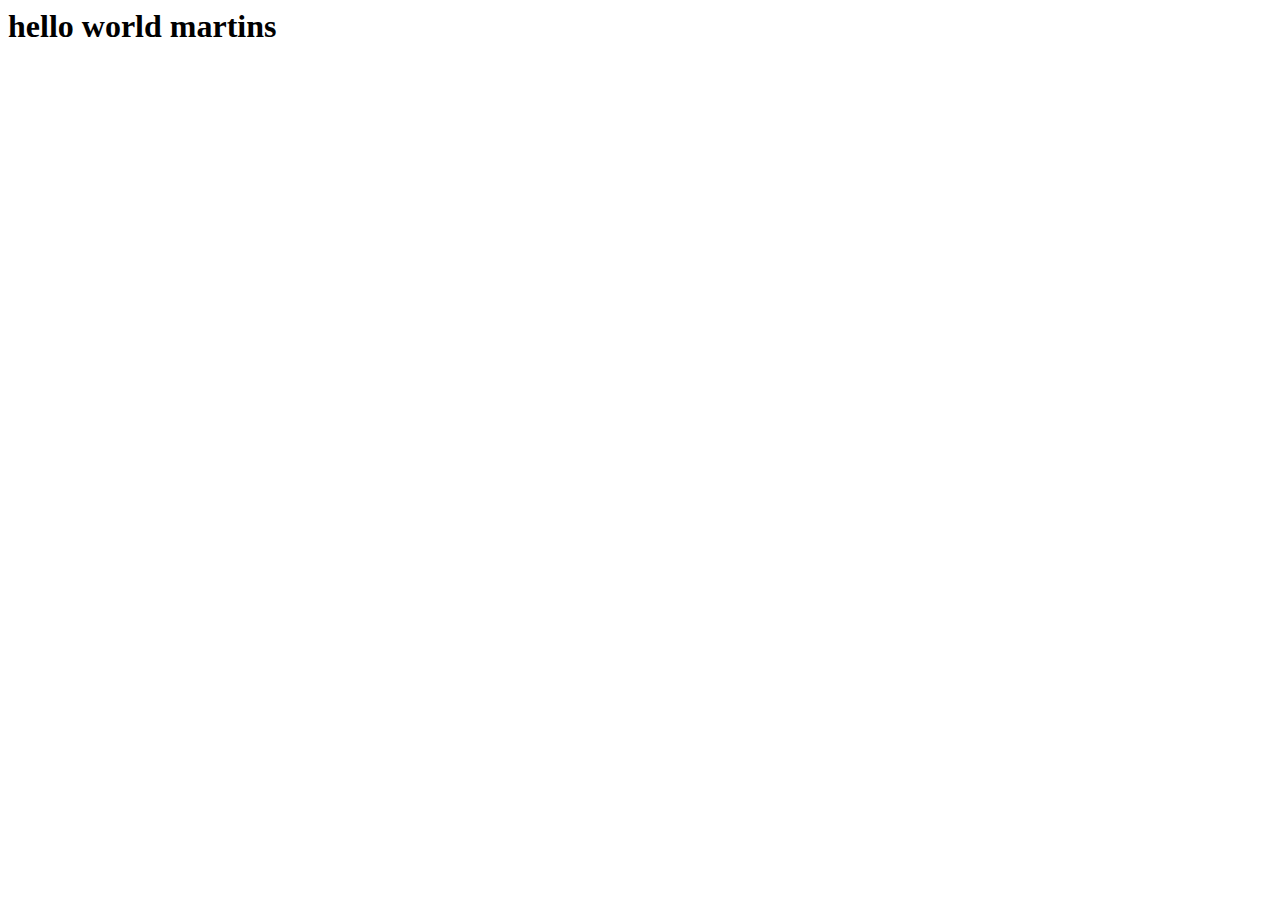
<file: TEST/index.html>
<html lang="en">
<head>
    <meta charset="UTF-8">
    <meta name="viewport" content="width=device-width, initial-scale=1.0">
    <title>victor</title>
</head>
<body>
    <h1>hello world martins</h1>
</body>
</html>
</file>
